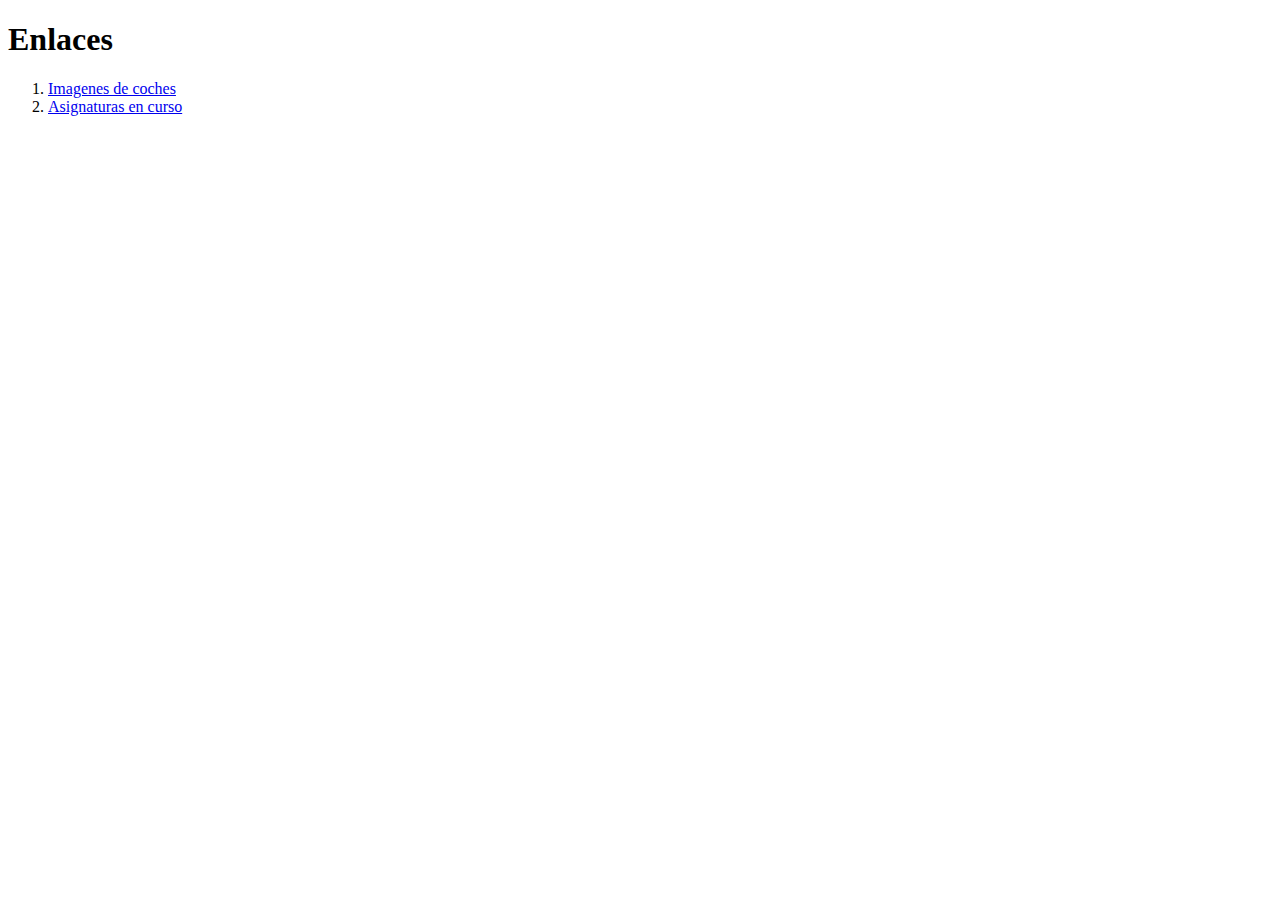
<file: S02/index.html>
<!DOCTYPE html>
<html lang="en">
<head>
    <meta charset="UTF-8">
    <meta name="viewport" content="width=device-width, initial-scale=1.0">
    <title>S02</title>
</head>
<body>
    <h1>Enlaces</h1>
    <ol>
        <li><a href="/htmls/coches.html">Imagenes de coches</a></li>
        <li><a href="/htmls/asigntura.html">Asignaturas en curso</a></li>
    </ol>
</body>
</html>
</file>
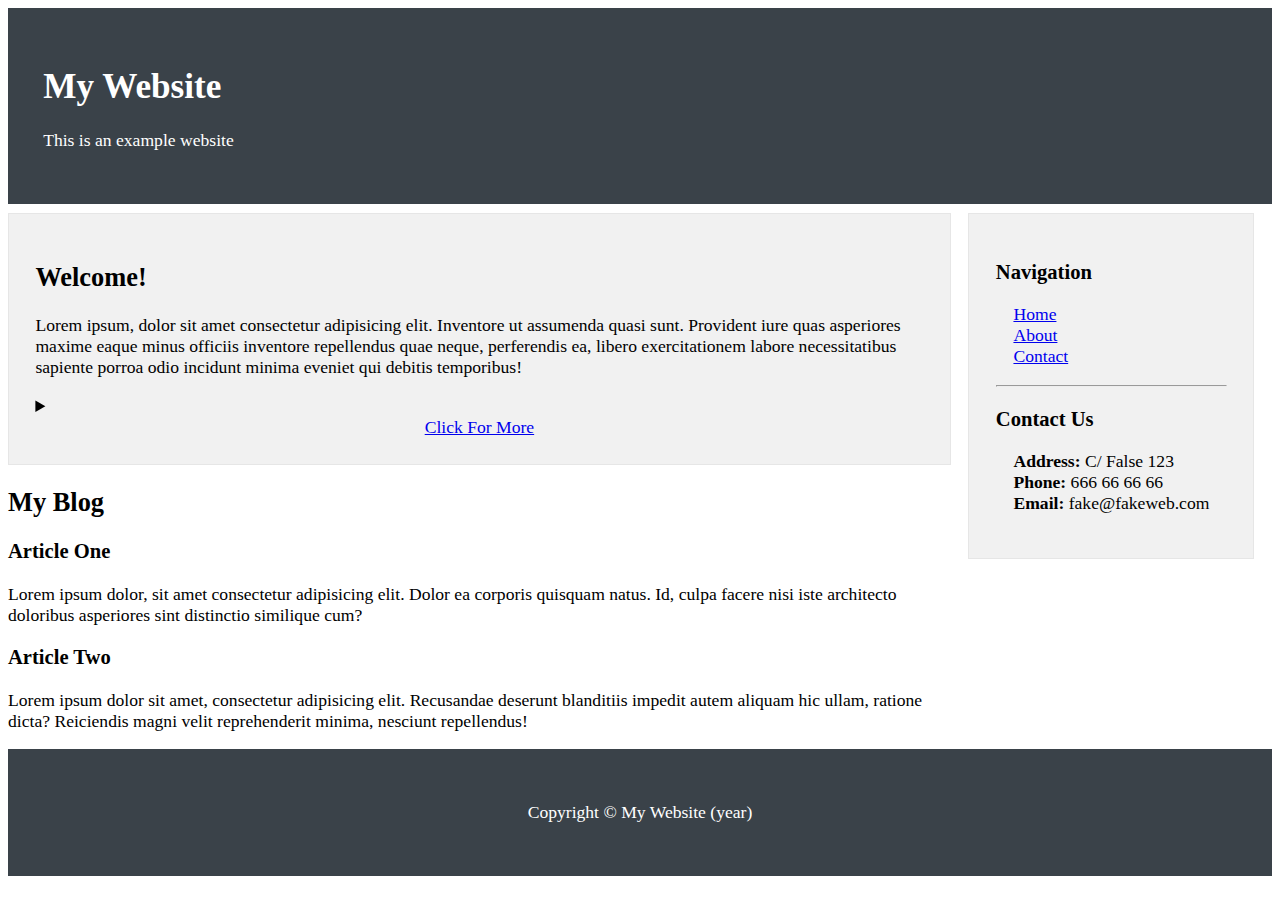
<file: S03/index.html>
<!DOCTYPE html>
<html lang="en">

<head>
  <meta charset="UTF-8" />
  <meta name="viewport" content="width=device-width, initial-scale=1.0" />
  <meta http-equiv="X-UA-Compatible" content="ie=edge" />
  <title>Exercise</title>
  <style>
    :root {
      --bg-dark-color: rgb(58, 66, 73);
      --bg-dark-text-color: white;
    }

    *,
    *::after,
    *::before {
      box-sizing: border-box;
    }

    html {
      font-size: 1.1rem;
    }

    ul {
      padding: 0 1rem;
      list-style: none;
    }

    .card {
      border: 1px solid rgb(230, 230, 230);
      background: rgb(241, 241, 241);
      padding: 1.5rem;
      margin-bottom: 0.5rem;
    }

    .text-center {
      display: block;
      text-align: center;
    }

    #header {
      background-color: var(--bg-dark-color);
      color: var(--bg-dark-text-color);
      padding: 2rem;
      margin-bottom: 0.5rem;
    }

    #wrapper {
      display: grid;
      grid-template-columns: auto auto auto;
      grid-column-gap: 1rem;
    }

    #main {
      grid-column: 1 / span 2;
    }

    #footer {
      background-color: var(--bg-dark-color);
      color: var(--bg-dark-text-color);
      padding: 2rem;
    }
  </style>
</head>

<body>
  <!-- Header -->
  <header>
    <div id="header">
      <h1>My Website</h1>
      <p>This is an example website</p>
    </div>
  </header>

  <div id="wrapper">
    <!-- Main Content (left) -->
    <main>
      <div id="main">
        <!-- Welcome Section -->
        <section>
          <div id="welcome" class="card">
            <h2>Welcome!</h2>
            <p>Lorem ipsum, dolor sit amet consectetur adipisicing elit. Inventore ut assumenda quasi sunt. Provident iure quas asperiores maxime eaque minus officiis inventore repellendus quae neque, perferendis ea, libero exercitationem labore necessitatibus sapiente porroa odio incidunt minima eveniet qui debitis temporibus!</p>
            <details>
              <summary><a href="#" class="text-center">Click For More</a></summary>
              <p>Assumenda nostrum eos quo eveniet aliquam consequuntur, eaque vero reiciendis ducimus exercitationem asperiores ipsa hic ab corrupti, cupiditate explicabo culpa rerum. Dicta aliquid harum tempore hic debitis, aspernatur aut fuga accusantium deserunt asperiores ab? Provident amet nisi modi magni minus animi sint aliquam esse eius, a ullam nostrum aut voluptatum quisquam blanditiis? obcaecati ipsum vel accusantium necessitatibus adipisci ullam.</p>
            </details>
              
          </div>
        </section>
        <!-- Blog Section -->
        <section>
          <div id="blog">
            <h2>My Blog</h2>
            <!-- Article One -->
            <article>
              <div class="article">
                <h3>Article One</h3>
                <p>
                  Lorem ipsum dolor, sit amet consectetur adipisicing elit. Dolor ea corporis quisquam natus. Id, culpa facere
                  nisi iste architecto doloribus asperiores sint distinctio similique cum?
                </p>
              </div>
            </article>
            <!-- Article Two -->
            <article>
              <div class="article">
                <h3>Article Two</h3>
                <p>
                  Lorem ipsum dolor sit amet, consectetur adipisicing elit. Recusandae deserunt blanditiis impedit autem
                  aliquam hic ullam, ratione dicta? Reiciendis magni velit reprehenderit minima, nesciunt repellendus!
                </p>
              </div>
            </article>
          </div>
        </section>
      </div>
    </main>
    <!-- Sidebar (right) -->
    <aside>
      <div id="sidebar" class="card">
        <h3>Navigation</h3>
        <!-- Navigation -->
        <nav>
          <ul id="nav">
            <li><a href="index.html">Home</a></li>
            <li><a href="about.html">About</a></li>
            <li><a href="contact.html">Contact</a></li>
          </ul>
        </nav>
        <hr />
        <h3>Contact Us</h3>
        <ul>
          <li><strong>Address:</strong> C/ False 123</li>
          <li><strong>Phone:</strong> 666 66 66 66</li>
          <li><strong>Email:</strong> fake@fakeweb.com</li>
        </ul>
      </div>
    </aside>
  </div>


  <!-- Footer -->
  <footer>
    <div id="footer">
      <p class="text-center">Copyright &copy; My Website (year)</p>
    </div>
  </footer>
</body>

</html>
</file>
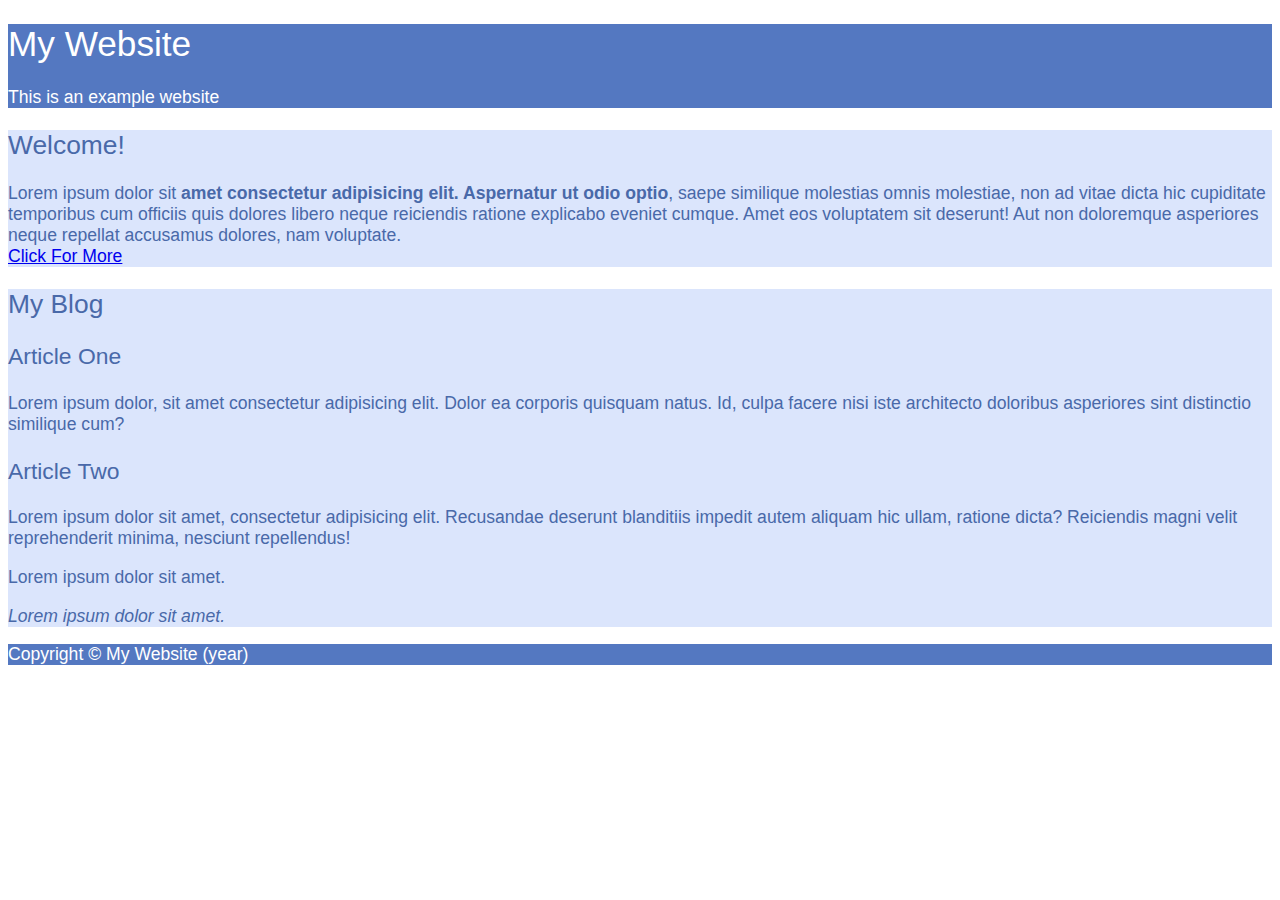
<file: S04/index.html>
<!DOCTYPE html>
<html lang="en">
  <head>
    <meta charset="UTF-8" />
    <meta name="viewport" content="width=device-width, initial-scale=1.0" />
    <meta http-equiv="X-UA-Compatible" content="ie=edge" />
    <link rel="stylesheet" href="css/style.css" type="text/css">
    <title>Exercise</title>
  </head>
  <body>
    <header>
      <h1>My Website</h1>
      <p>This is an example website</p>
    </header>

    <main>
      <section id="welc">
        <h2>Welcome!</h2>
        <p>
          Lorem ipsum dolor sit <span>amet consectetur adipisicing elit. Aspernatur ut odio optio</span>, saepe similique molestias omnis molestiae, non ad vitae dicta hic cupiditate temporibus cum officiis quis dolores libero neque reiciendis ratione explicabo eveniet cumque. Amet eos voluptatem sit deserunt! Aut non doloremque asperiores neque repellat accusamus dolores, nam voluptate.<br />
          <a href="#">Click For More</a>
        </p>
      </section>
      <section>
        <h2>My Blog</h2>
        <article>
          <h3>Article One</h3>
          <p>
            Lorem ipsum dolor, sit amet consectetur adipisicing elit. Dolor ea corporis quisquam natus. Id, culpa facere nisi iste architecto doloribus asperiores sint distinctio similique cum?
          </p>
        </article>
        <article>
          <h3>Article Two</h3>
          <div>
            <p>
              Lorem ipsum dolor sit amet, consectetur adipisicing elit. Recusandae deserunt blanditiis impedit autem aliquam hic ullam, ratione dicta? Reiciendis magni velit reprehenderit minima, nesciunt repellendus!
            </p>
            <p>
              Lorem ipsum dolor sit amet.
            </p>
          </div>
          <p>
            Lorem ipsum dolor sit amet.
          </p>
        </article>
      </section>
    </main>

    <footer>
      <p>Copyright &copy; My Website (year)</p>
    </footer>
  </body>
</html>
</file>
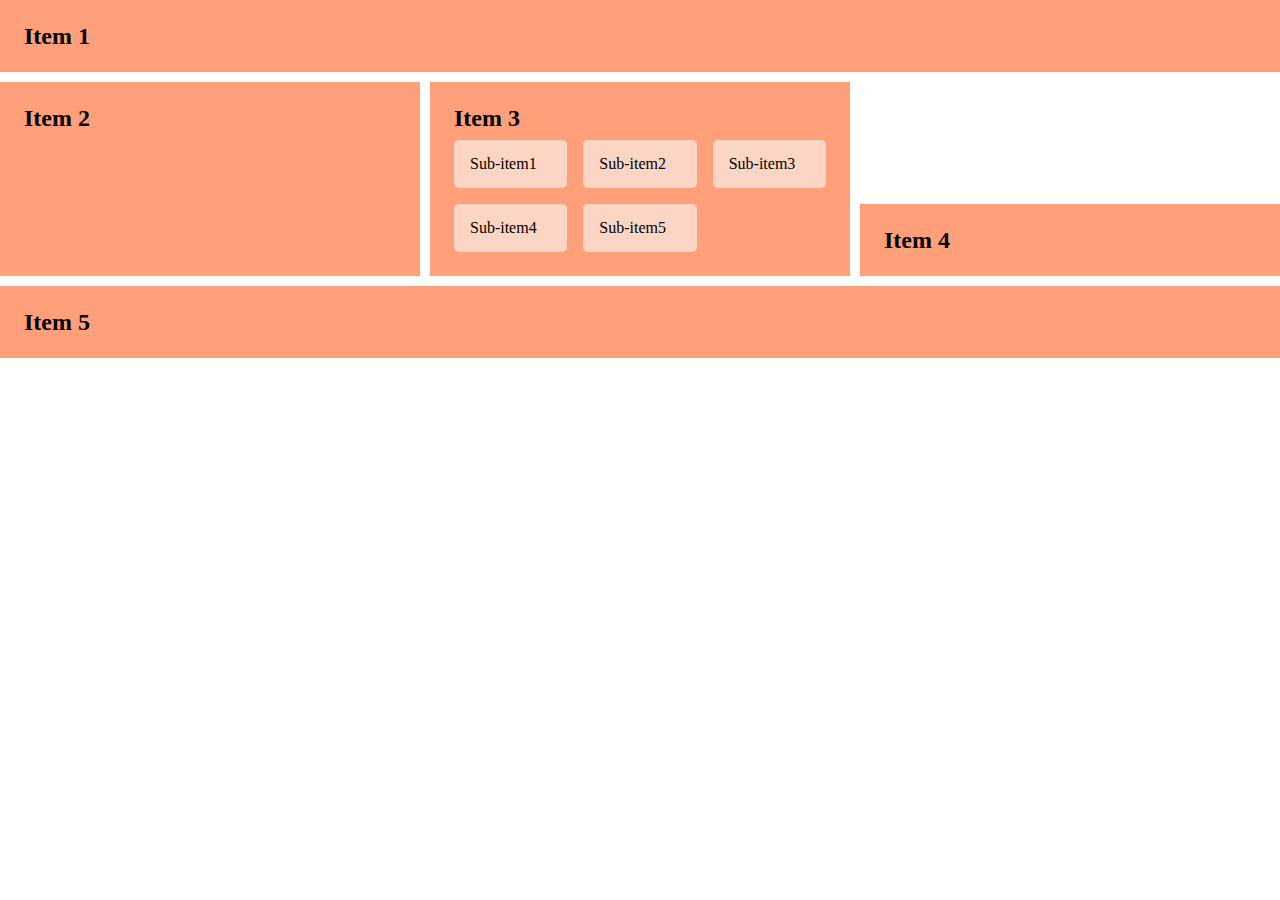
<file: S07/index.html>
<!DOCTYPE html>
<html lang="en">
  <head>
    <meta charset="UTF-8" />
    <meta name="viewport" content="width=device-width, initial-scale=1.0" />
    <meta http-equiv="X-UA-Compatible" content="ie=edge" />
    <title>Exercise</title>
    <link href="https://fonts.googleapis.com/icon?family=Material+Icons" rel="stylesheet">
    <link rel="stylesheet" href="./css/reset.css">
    <link rel="stylesheet" href="./css/main.css">
  </head>
  <body>
    <div class="grid-container">
      <div class="grid-item item-1"><h1>Item 1</h1></div>
      <div class="grid-item item-2"><h1>Item 2</h1></div>
      <div class="grid-item item-3">
        <h1>Item 3</h1>
        <div class="grid-container-2">
          <div class="sub-item"><p>Sub-item1</p></div>
          <div class="sub-item"><p>Sub-item2</p></div>
          <div class="sub-item"><p>Sub-item3</p></div>
          <div class="sub-item"><p>Sub-item4</p></div>
          <div class="sub-item"><p>Sub-item5</p></div>
        </div>
      </div>
      <div class="grid-item item-4"><h1>Item 4</h1></div>
      <div class="grid-item item-5"><h1>Item 5</h1></div>
    </div>
  </body>
</html>
</file>
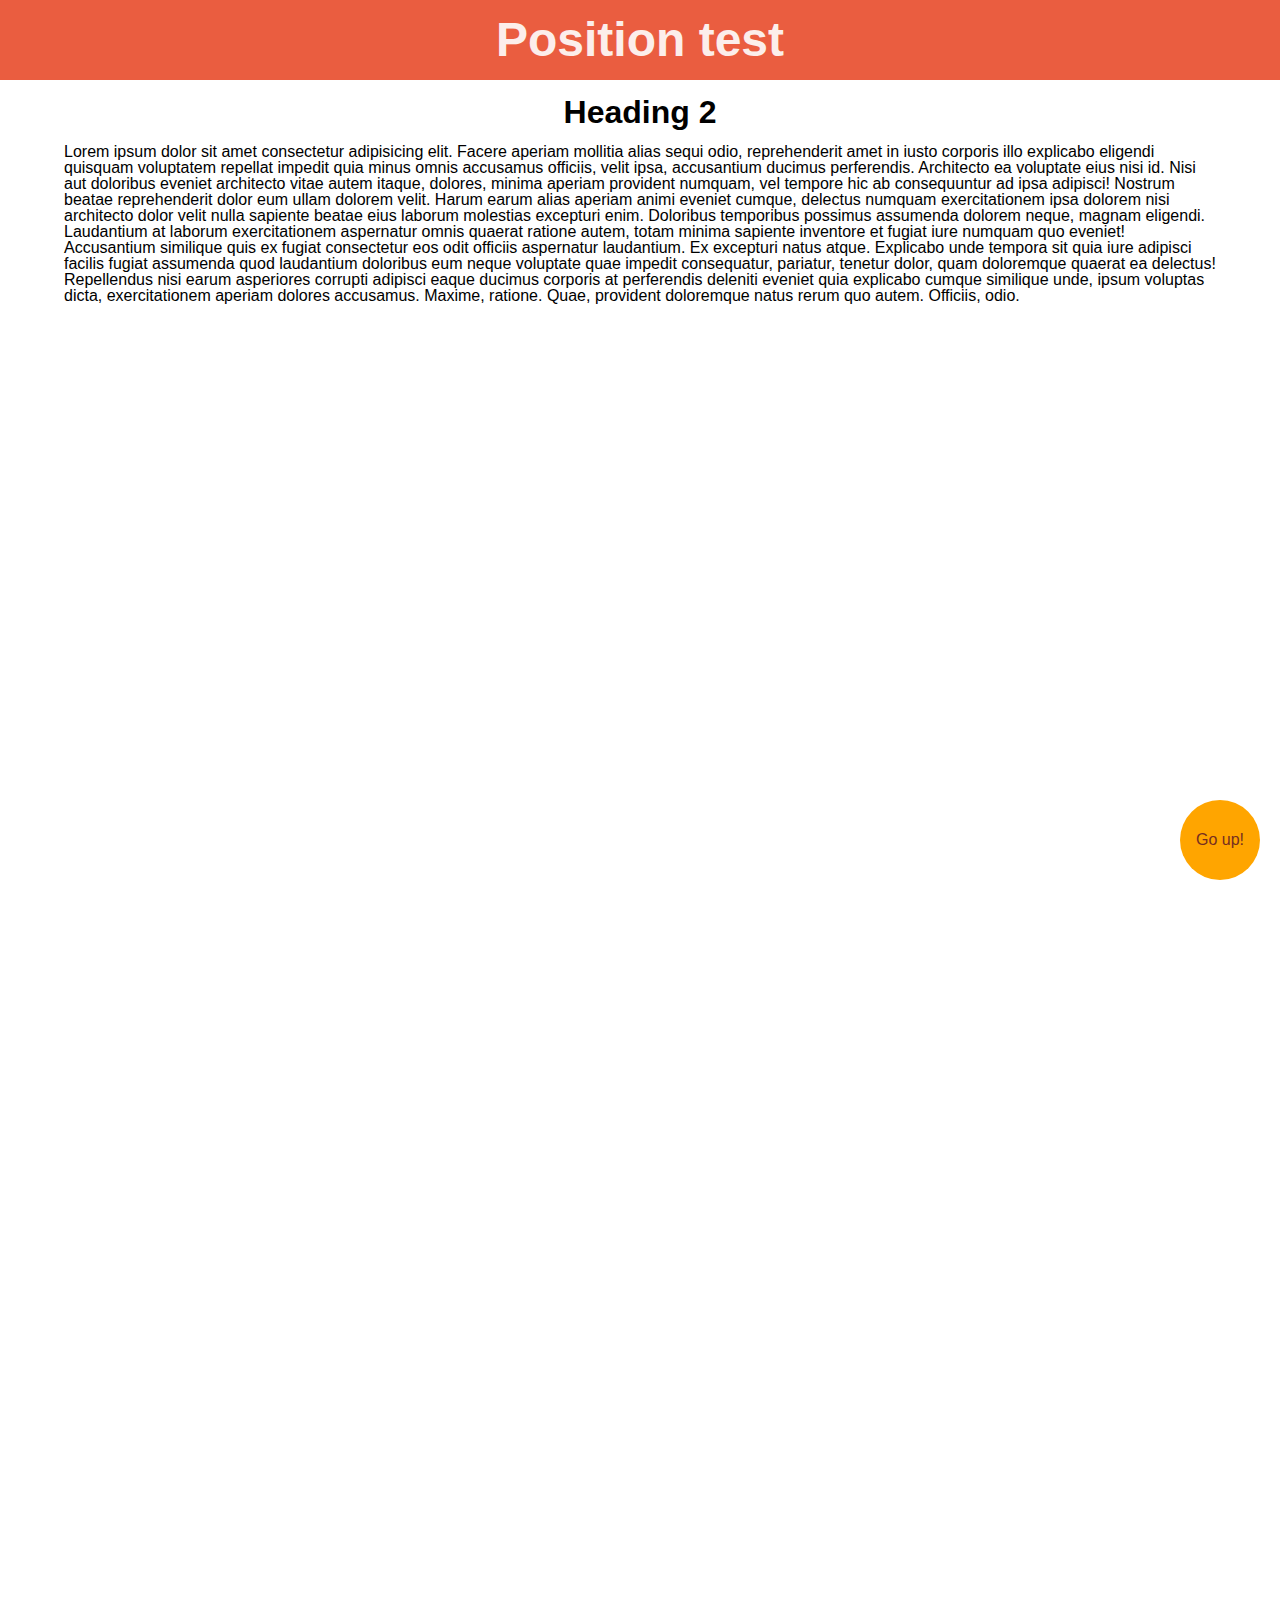
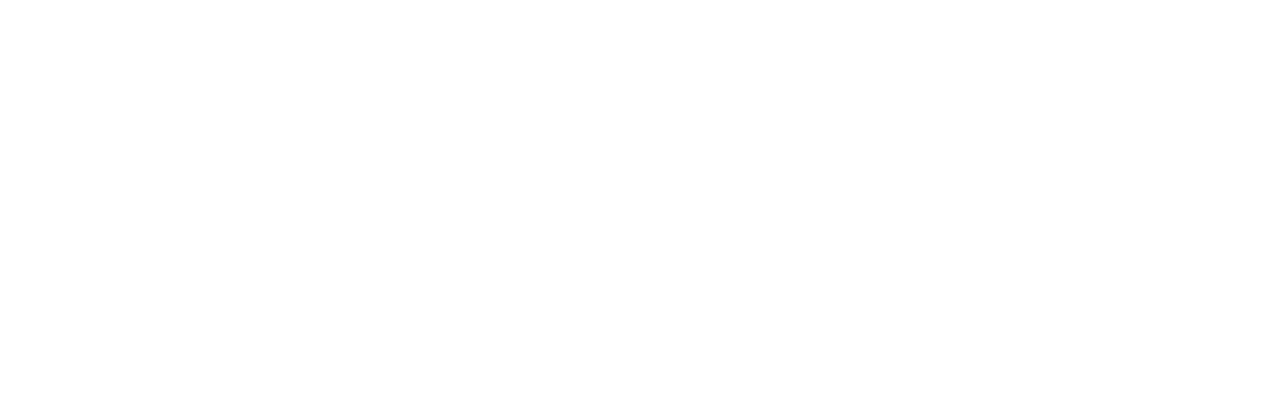
<file: S09/index.html>
<!DOCTYPE html>
<html lang="en">
  <head>
    <meta charset="UTF-8">
    <meta http-equiv="X-UA-Compatible" content="IE=edge">
    <meta name="viewport" content="width=device-width, initial-scale=1.0">
    <title>Exercise</title>

    <link rel="stylesheet" href="./css/reset.css">
    <link rel="stylesheet" href="./css/main.css">
  </head>
  <body id="my-body">
      <header id="header">
        <h1>Position test</h1>
      </header>
      <a id="top"></a>
      <main class="wrapper">
        <h2>Heading 2</h2>
        <p>Lorem ipsum dolor sit amet consectetur adipisicing elit. Facere aperiam mollitia alias sequi odio, reprehenderit amet in iusto corporis illo explicabo eligendi quisquam voluptatem repellat impedit quia minus omnis accusamus officiis, velit ipsa, accusantium ducimus perferendis. Architecto ea voluptate eius nisi id. Nisi aut doloribus eveniet architecto vitae autem itaque, dolores, minima aperiam provident numquam, vel tempore hic ab consequuntur ad ipsa adipisci! Nostrum beatae reprehenderit dolor eum ullam dolorem velit. Harum earum alias aperiam animi eveniet cumque, delectus numquam exercitationem ipsa dolorem nisi architecto dolor velit nulla sapiente beatae eius laborum molestias excepturi enim. Doloribus temporibus possimus assumenda dolorem neque, magnam eligendi. Laudantium at laborum exercitationem aspernatur omnis quaerat ratione autem, totam minima sapiente inventore et fugiat iure numquam quo eveniet! Accusantium similique quis ex fugiat consectetur eos odit officiis aspernatur laudantium. Ex excepturi natus atque. Explicabo unde tempora sit quia iure adipisci facilis fugiat assumenda quod laudantium doloribus eum neque voluptate quae impedit consequatur, pariatur, tenetur dolor, quam doloremque quaerat ea delectus! Repellendus nisi earum asperiores corrupti adipisci eaque ducimus corporis at perferendis deleniti eveniet quia explicabo cumque similique unde, ipsum voluptas dicta, exercitationem aperiam dolores accusamus. Maxime, ratione. Quae, provident doloremque natus rerum quo autem. Officiis, odio.</p>
      </main>
      <a href="#top" class="up-btn">
        <span class="text-center">Go up!</span>
      </a>
  </body>
</html>
</file>
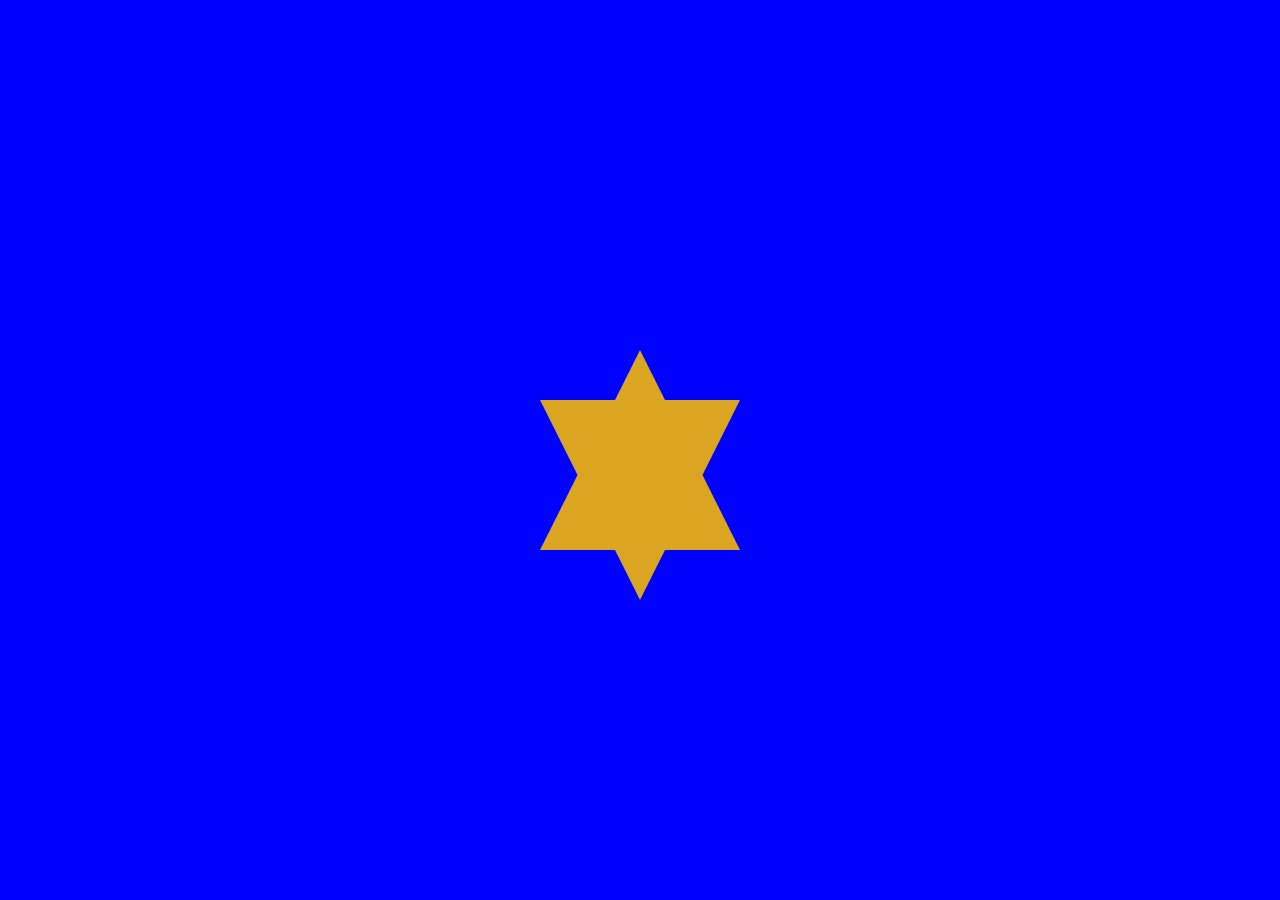
<file: S12/index.html>
<!DOCTYPE html>
<html lang="en">
<head>
    <meta charset="UTF-8">
    <meta name="viewport" content="width=device-width, initial-scale=1.0">
    <title>Estrella 6 puntas</title>
    <link rel="stylesheet" href="css/reset.css">
    <link rel="stylesheet" href="css/main.css">
</head>
<body>
    <div class="estrella"></div>
</body>
</html>
</file>
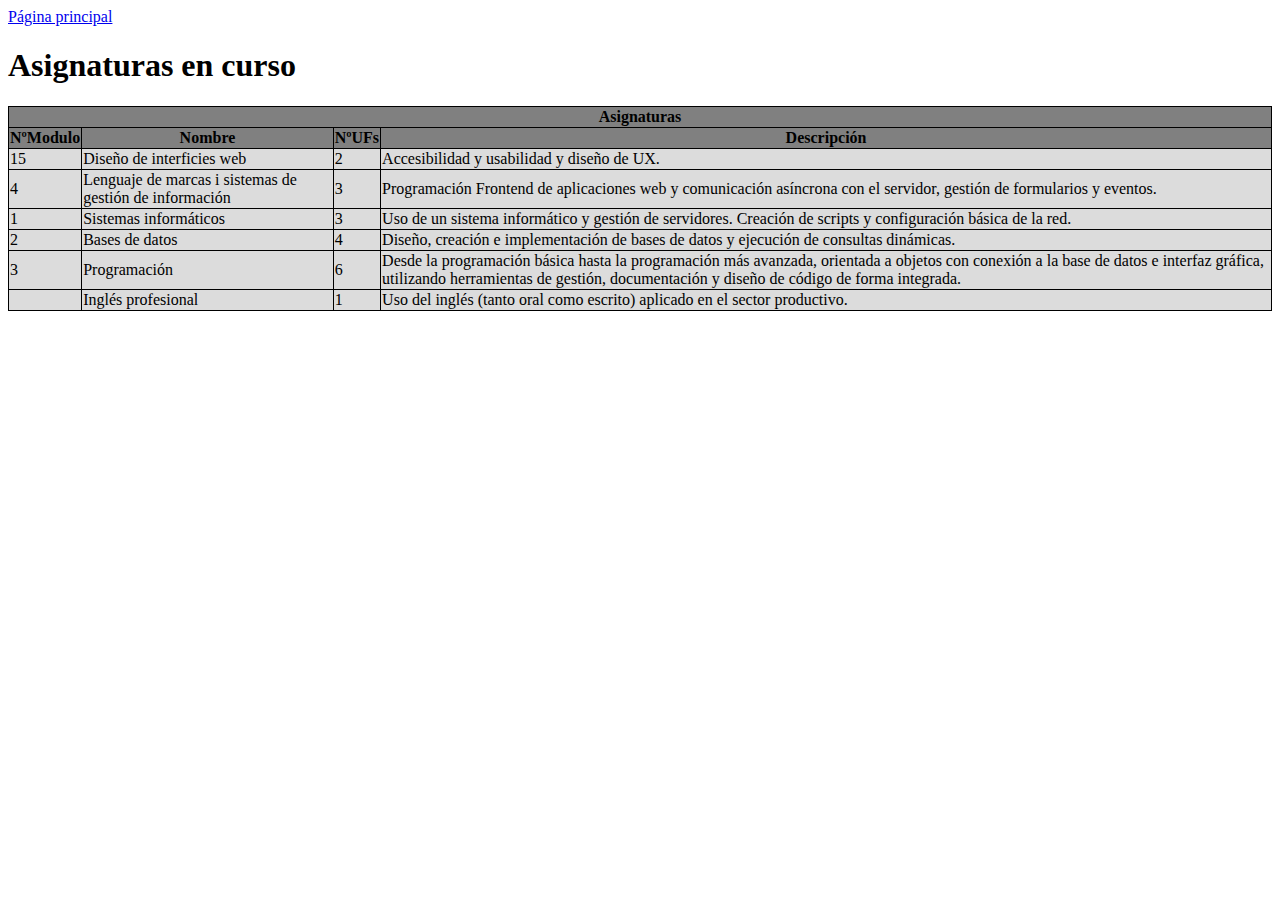
<file: S02/htmls/asigntura.html>
<!DOCTYPE html>
<html lang="en">
<head>
    <meta charset="UTF-8">
    <meta name="viewport" content="width=device-width, initial-scale=1.0">
    <meta name="author" content="Aitana Buiza">
    <title>Asignaturas</title>
    <style>
        table, th, td {
          border: 1px solid black;
          border-collapse: collapse;
        }
        table{
            width:100%

        }
        th{
            background-color: gray;
        }
        td{
            background-color: rgb(220, 220, 220);
        }
    </style>
</head>
<body>
    <a href="/index.html">Página principal</a>

    <h1>Asignaturas en curso</h1>

    <table>
        <tr>
            <th colspan="4">Asignaturas</th>
        </tr>
        <tr>
            <th>NºModulo</th>
            <th>Nombre</th>
            <th>NºUFs</th>
            <th>Descripción</th>
        </tr>
        <tr>
            <td>15</td>
            <td>Diseño de interficies web</td>
            <td>2</td>
            <td>Accesibilidad y usabilidad y diseño de UX.</td>
        </tr>
        <tr>
            <td>4</td>
            <td>Lenguaje de marcas i sistemas de gestión de información</td>
            <td>3</td>
            <td>Programación Frontend de aplicaciones web y comunicación asíncrona con el servidor, gestión de formularios y eventos.</td>
        </tr>
        <tr>
            <td>1</td>
            <td>Sistemas informáticos</td>
            <td>3</td>
            <td>Uso de un sistema informático y gestión de servidores. Creación de scripts y configuración básica de la red.</td>
        </tr>
        <tr>
            <td>2</td>
            <td>Bases de datos</td>
            <td>4</td>
            <td>Diseño, creación e implementación de bases de datos y ejecución de consultas dinámicas.</td>
        </tr>
        <tr>
            <td>3</td>
            <td>Programación</td>
            <td>6</td>
            <td>Desde la programación básica hasta la programación más avanzada, orientada a objetos con conexión a la base de datos e interfaz gráfica, utilizando herramientas de gestión, documentación y diseño de código de forma integrada.</td>
        </tr>
        <tr>
            <td></td>
            <td>Inglés profesional</td>
            <td>1</td>
            <td>Uso del inglés (tanto oral como escrito) aplicado en el sector productivo.</td>
        </tr>
    </table>
</body>
</html>
</file>
<file: S04/css/style.css>
/* Defino las variables de color a la raiz (root) */
:root {
    --color-background-azul: rgb(84,120,193); 
    --color-text-blanco: white;
    --color-text-negro: black;
    --color-text-azulClaro: rgba(210,223,251, 0.8);
    --color-text-section-azul:rgb(73,105,169);
    --color-background-negro:rgb(10,15,24);
}
/*Aplica a todo*/
*{
    font-weight: 400;
}

/*elemento raiz*/
html{
    font-family: 'Roboto', sans-serif;
    font-size: 1.1rem;
    

}
/*element header*/
header{
    background-color: var(--color-background-azul);
    color: var(--color-text-blanco);
}

/* Inicio secciones*/
section{
    background-color: var(--color-text-azulClaro);
    color: var(--color-text-section-azul);
}



#welc:hover{/*:hover para que al pasar el raton por la seccion cambie de color*/
    color: var(--color-text-blanco);
    background-color: var(--color-background-negro);
}
/* Final secciones*/

article:hover{
    color: var(--color-text-blanco);
    background-color: var(--color-background-negro);
}

h3{
    font-size: 1.3rem;
}

a:active{
    color: var(--color-text-negro);
}

span{
    font-weight: bold;
}

article:last-of-type > p{
    font-style: italic;
}


footer{
    background-color: var(--color-background-azul);
    color: var(--color-text-blanco);
}
</file>
<file: S07/css/main.css>
* {
  margin: 0;
  padding: 0;
  box-sizing: border-box;
}
h1 {
  font-size: 1.5em;
  font-weight: bold;
}

/* Grid Principal */
.grid-container {
  display: grid;
  grid-template-areas:
  "item1 item1 item1"
  "item2 item3 item4"
  "item5 item5 item5";
  grid-template-columns: 1fr 2fr 1fr;
  gap: 10px;
}
/* Nombres de áreas */
.item-1 {
  grid-area: item1;
}

.item-2 {
  grid-area: item2;
}

.item-3 {
  grid-area: item3;
}

.item-4 {
  grid-area: item4;
  align-self: self-end; /* Espacio sobre el item 4 */
}

.item-5 {
  grid-area: item5;
}

.grid-item {
  background-color: lightsalmon;
  padding: 3rem;

}

/* Subgrid */

.grid-container-2 {
  display: grid;
  grid-template-columns: repeat(5, minmax(1rem, 4fr));
  gap: 1rem;
  margin-top: 10px;
}

.sub-item {
  background-color: rgb(253, 213, 197);
  padding: 1rem;
  border-radius: 5px;
}


/* Vista para pantallas más ajustadas */
@media (max-width: 1300px) {
  .grid-container {
    grid-template-columns:  repeat(3, minmax(1rem, 3fr)); /* Apilar elementos verticalmente */
  }

  .grid-item {
    padding: 1.5rem; /* Reducir el padding para aprovechar mejor el espacio */
  }

  .grid-container-2 {
    grid-template-columns: repeat(3, minmax(1rem, 1fr)); /* Subgrid en una columna */
  }
}
</file>
<file: S09/css/main.css>
:root {
  --primary-color: #EA5D40;
  --second-color: #FCEEEB;
  --third-color: #752E20;
  --fourth-color: #2E120C;
  --fifth-color: orange;
  --wrapper-width: 90vw;
}
* {
  box-sizing: border-box;
}

html{
  scroll-behavior: smooth; /* Desplazamiento suave*/
}

body {
  font-family: Arial, Helvetica, sans-serif;
  height: 2000px;
}

/*Header fijado en la parte superior*/

header {
  background-color: var(--primary-color);
  padding: 1rem 0;
  margin-bottom: 2rem;
  position: fixed;
  top: 0;
  left: 0;
  width: 100%;
  z-index:auto;
}
h1 {
  font-size: 3rem;
  font-weight: bold;
  color: var(--second-color);
  text-align: center;
}
h2 {
  font-size: 2rem;
  font-weight: bold;
  margin-bottom: 1rem;
  text-align: center;
}

.wrapper {
  width: var(--wrapper-width);
  margin: 0 auto;
  padding-top: 6rem; /* Añado espacio arriba para evitar que el contenido se solape con el header fijado*/
}
.up-btn {
  display: inline-block;
  text-decoration: none;
  color: var(--third-color);
  height: 5rem;
  width: 5rem;
  background-color: var(--fifth-color);
  border-radius: 100%;
  position: fixed;
  bottom: 20px;
  right: 20px;
  display: flex;
  align-items: center;
  justify-content: center;
  transition: background 0.3s ease;
}

.up-btn:hover {
  background: radial-gradient(circle, var(--second-color), var(--primary-color), var(--third-color));
}
.text-center {
  height: 100%;
  width: 100%;
  display: flex;
  align-items: center;
  justify-content: center;
}
</file>
<file: S12/css/main.css>
/*Estilos generales para centrar todo*/
body {
    display: flex;
    justify-content: center;
    align-items: center;
    min-height: 100vh;
    margin: 0;
    background-color: blue;
}

/*Contenedor estrella*/
.estrella {
    position: relative; /*Necesario para poner el ::after*/
    width: 0;
    height: 0;
}

/* Primer triangulo (inferior)*/
.estrella {
    border-left: 100px solid transparent;
    border-right: 100px solid transparent;
    border-bottom: 200px solid goldenrod;
}

/*Segundo triangulo(superior)*/
.estrella::after {
    content: '';/* Crea un pseudo-elemento vacío. */
    position: absolute;/* Permite posicionar el pseudo-elemento respecto a .estrella. */
    top: 50px;
    left: -100px;
    width: 0;
    height: 0;
    border-left: 100px solid transparent;
    border-right: 100px solid transparent;
    border-top: 200px solid goldenrod;
}
</file>
